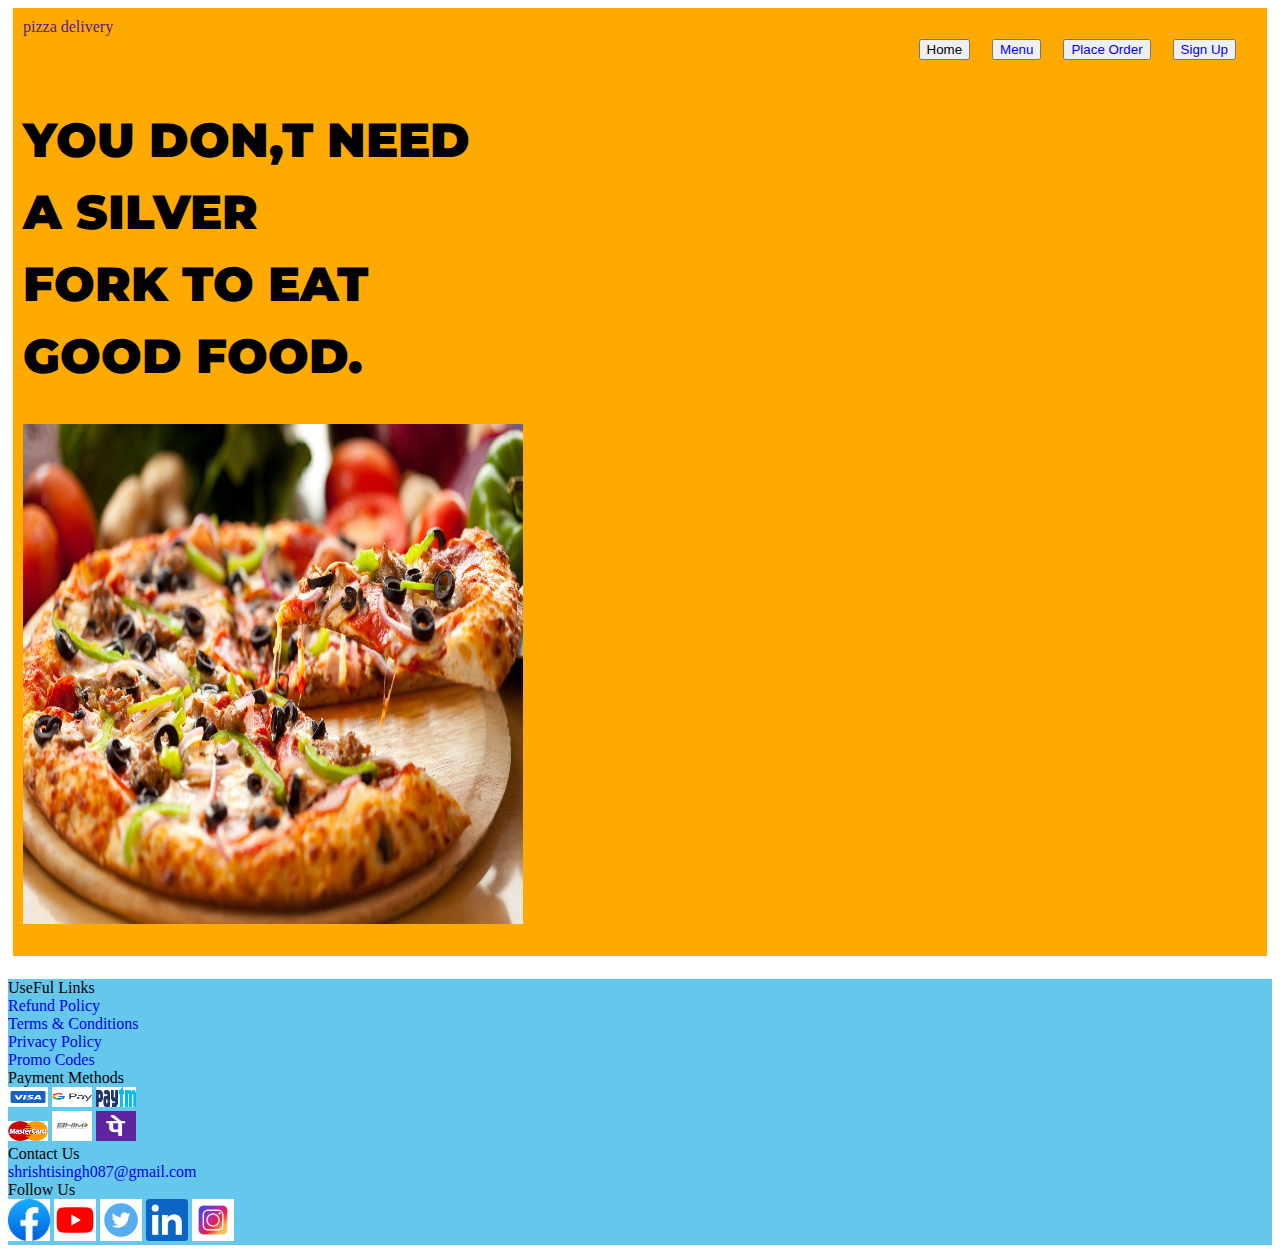
<file: index.html>
<!DOCTYPE html>
<html lang="en">
  <head>
    <meta charset="utf-8" />
    <meta name="viewport" content="width=device-width, initial-scale=1" />
    <title>Pizza Delivery</title>
    <link
      href="https://cdn.jsdelivr.net/npm/bootstrap@5.2.3/dist/css/bootstrap.min.css"
      rel="stylesheet"
      integrity="sha384-rbsA2VBKQhggwzxH7pPCaAqO46MgnOM80zW1RWuH61DGLwZJEdK2Kadq2F9CUG65"
      crossorigin="anonymous"
    />
    <link rel="stylesheet" href="styles.css" />
    <!--Google form links-->
    <link rel="preconnect" href="https://fonts.googleapis.com" />
    <link rel="preconnect" href="https://fonts.gstatic.com" crossorigin />
    <link
      href="https://fonts.googleapis.com/css2?family=Montserrat:wght@100;400;900&family=Ubuntu:wght@300&display=swap"
      rel="stylesheet"
    />
  </head>

<body >
<article>
<div>
<a class="navbar-brand" href="">pizza delivery</a>
<table align=right cellspacing=20px>
<tr>
<th><button >Home</button></th>
<th><button ><a href="menu.html">Menu</a></button></th>
<th><button ><a href="placeorder.html">Place Order</a></button></th>
<th><button ><a href="signup.html">Sign Up</a></button></th>
</tr>
</table>
<br><br><br>
</div>
<div class="row">
  <div class="col-lg-6 col-md-12">
   <h1>YOU DON,T NEED<br> A SILVER <br> FORK TO EAT <br>GOOD FOOD.</h1>
  </div>
  <div class="col-lg-6 col-md-12">
     <img src="images/pi2.jpg" style="height:500px;width:500px;">
  </div>
</div>
<br>
</article>
<br>
<footer>
<aside>
<div class="row">
<div class="col-lg-3 col-md-6">
     UseFul Links
        <br><a href="https://lapinozpizza.in/refund-policy">Refund Policy</a><br>
        <a href="https://lapinozpizza.in/terms-and-conditions">Terms & Conditions</a><br>
        <a href="https://lapinozpizza.in/privacy-policy">Privacy Policy</a><br>
        <a href="https://lapinozpizza.in/promo-codes">Promo Codes</a>
</div>
<div class="col-lg-3 col-md-6"> 
    Payment Methods<br>
     <img src="images/visa.png" alt="visa" style="height:20px;width:40px;">
     <img src="images/gpay.png" alt="Gpay" style="height:20px;width:40px;">
     <img src="images/paytm.png" alt="paytm" style="height:20px;width:40px;"><br>
     <img src="images/master.png" alt="Master" style="height:20px;width:40px;">
     <img src="images/bhim.png" alt="Bhim upi" style="height:30px;width:40px;">
     <img src="images/pe.png" alt="phone pe" style="height:30px;width:40px;">
</div>
 <div class="col-lg-3 col-md-6"> 
     Contact Us<br>
    <a href="https://www.mail.google.com/">shrishtisingh087@gmail.com</a>
</div>
<div class="col-lg-3 col-md-6"> 
Follow Us<br>
<a href="https://www.facebook.com/">
  <img src="images/facebook.jpeg" alt="Facebook" style="width:42px;height:42px;">
</a>
<a href="https://www.youtube.com/">
  <img src="images/yt.png" alt="youtube" style="width:42px;height:42px;">
</a>
<a href="https://twitter.com/">
  <img src="images/twiter.png" alt="Twiter" style="width:42px;height:42px;">
</a>
<a href="https://in.linkedin.com/">
  <img src="images/linkedin.png" alt="Linkedin" style="width:42px;height:42px;">
</a>
<a href="https://www.instagram.com/">
  <img src="images/insta.jpeg" alt="HTML tutorial" style="width:42px;height:42px;">
</a>
</div>
</div>



</aside>

</footer>
</body>
</html>
</file>
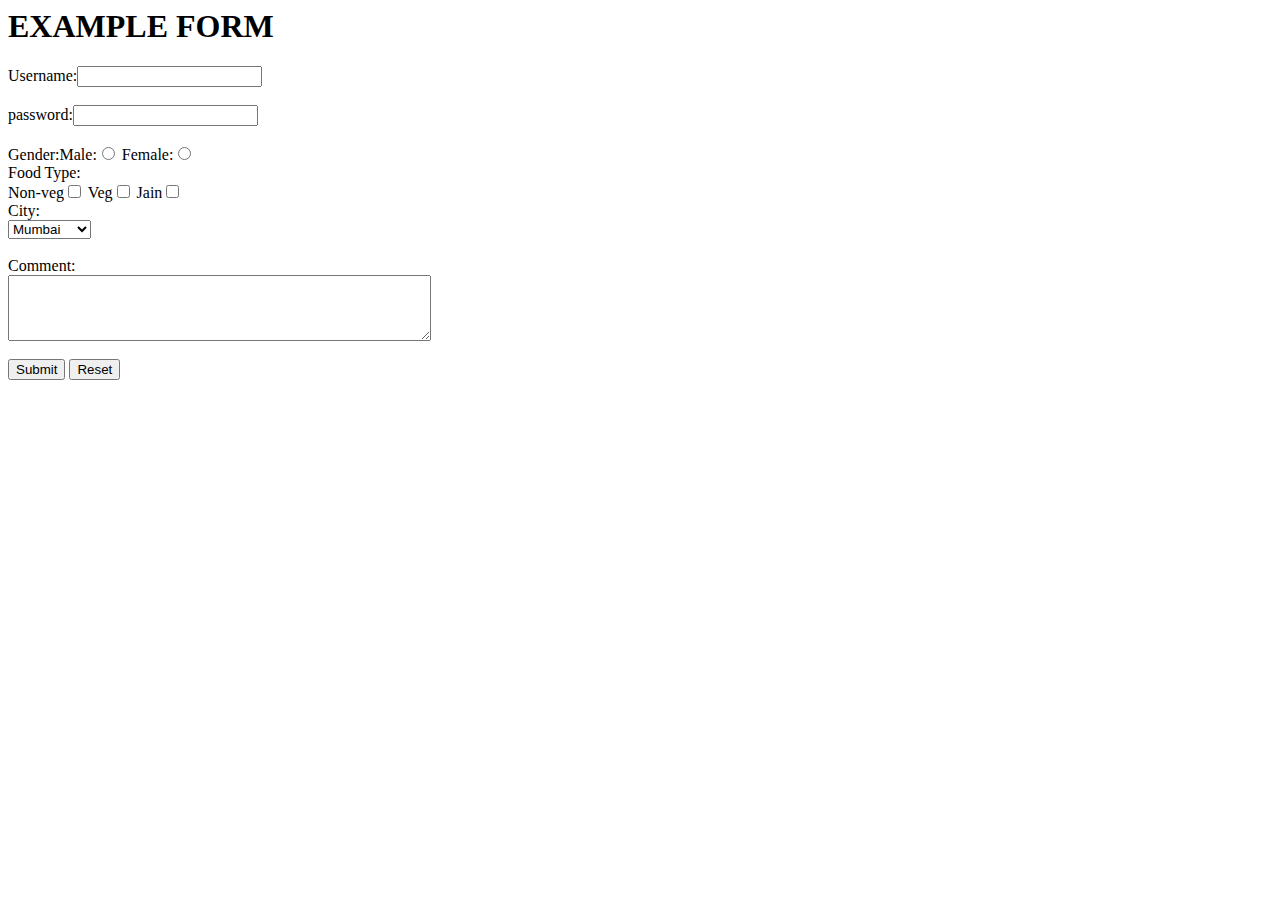
<file: formexample.html>
<html>
<html>
<head><title>Form Example</title>
</head>
<body>
<h1>EXAMPLE FORM </h1>
<form>
Username:<input type="text" name="user"><br><br>
password:<input type="password" name="pass"><br><br>
Gender:Male:<input type="radio" name="A" value="male">
       Female:<input type="radio" name="A" value="female">
<br>
Food Type:<br>
Non-veg<input type="checkbox" name="A" value="nonveg">
Veg<input type="checkbox" name="B" value="nonveg">
Jain<input type="checkbox" name="C" value="jain">
<br>
City:
<br>

<select id="c1">
<option value="mumbai">Mumbai</option>
<option value="banglore">Bangalore</option>
</select>
<br><br>
Comment:<br>
<textarea id="a" rows="4" cols="50">
</textarea><br><br>
<input type="submit" value=Submit>
<input type="reset" value=Reset>
</form>
</body>
</html>
</file>
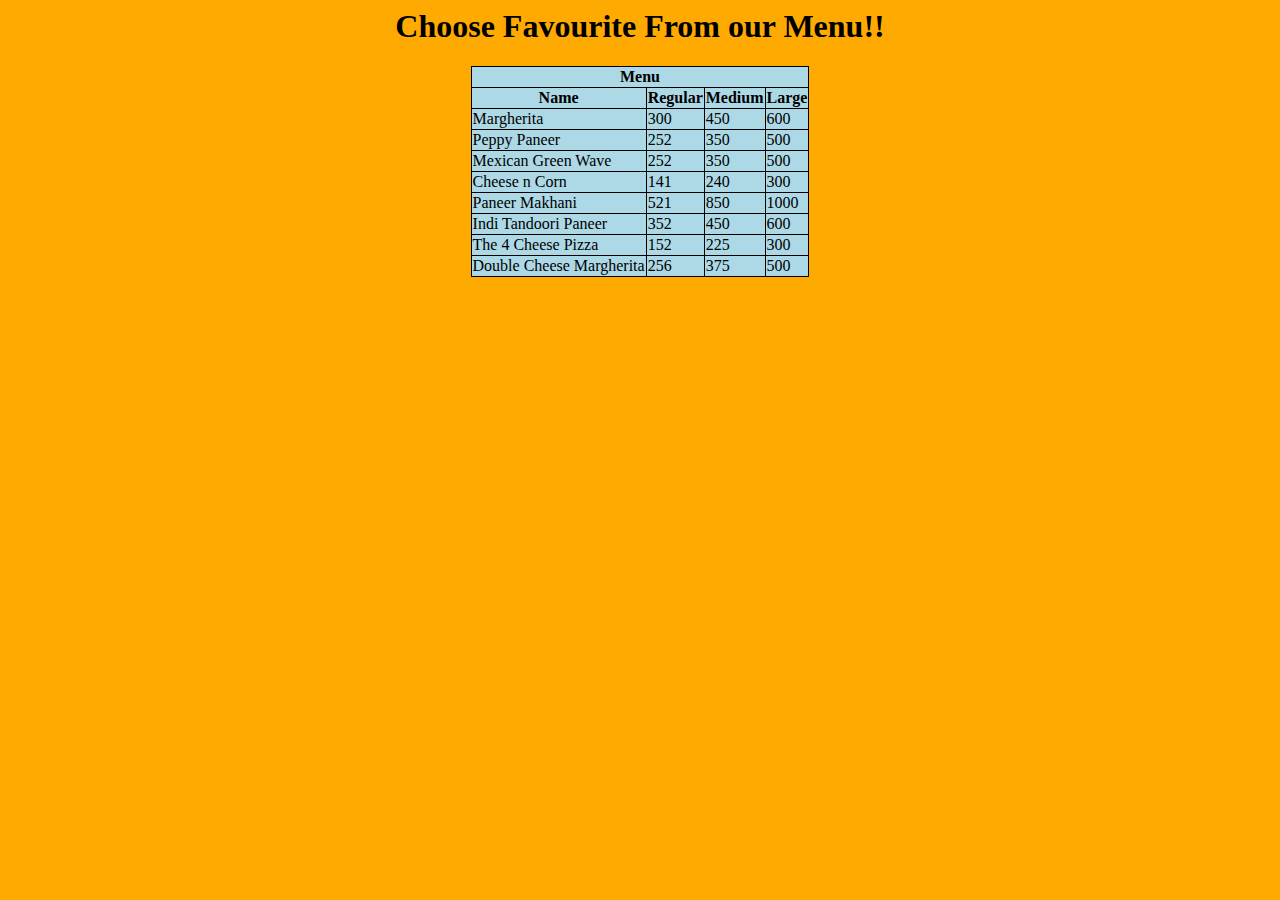
<file: menu.html>
<html><style>body {

  
  background-color: rgb(255, 170, 0);
}
table, th, td {
  border: 1px solid black;
  border-collapse: collapse;
  background-color:lightblue;
}
</style>
<body><center>
<h1 style="text-align:center;">Choose Favourite From our Menu!!<h1>
<table cellspacing=20px >
<tr><th colspan=4><center>Menu</center></th></tr>
<tr><th>Name</th><th>Regular</th><th>Medium</th><th>Large</th></tr>
<tr><td>Margherita</td><td>300</td><td>450</td><td>600</td></tr>
<tr><td>Peppy Paneer</td><td>252</td><td>350</td><td>500</td></tr>
<tr><td>Mexican Green Wave</td><td>252</td><td>350</td><td>500</td></tr>
<tr><td>Cheese n Corn</td><td>141</td><td>240</td><td>300</td></tr>
<tr><td>Paneer Makhani</td><td>521</td><td>850</td><td>1000</td></tr>
<tr><td>Indi Tandoori Paneer</td><td>352</td><td>450</td><td>600</td></tr>
<tr><td>The 4 Cheese Pizza</td><td>152</td><td>225</td><td>300</td></tr>
<tr><td>Double Cheese Margherita</td><td>256</td><td>375</td><td>500</td></tr>

</table>
</body>
</file>
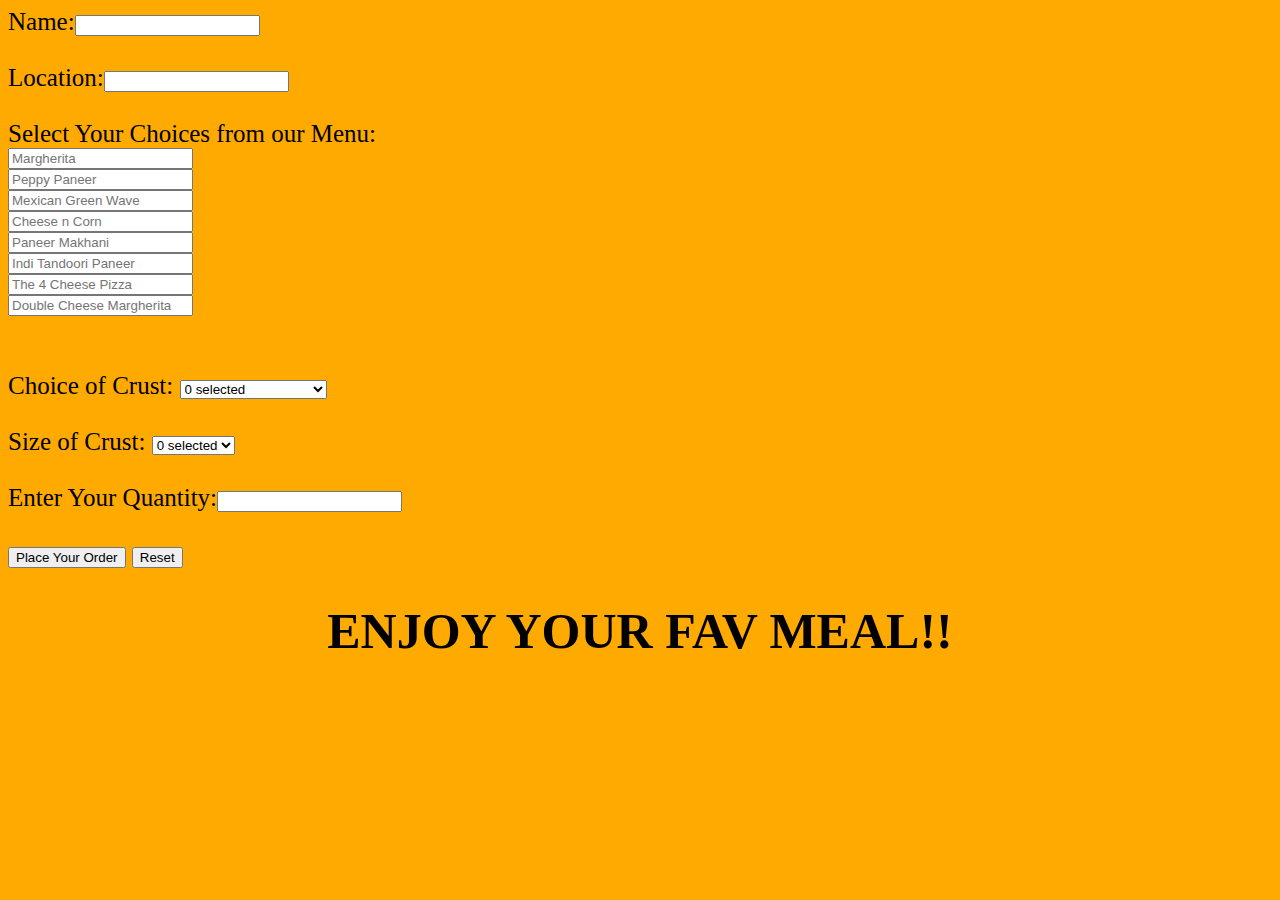
<file: placeorder.html>
<html><head><title>place order</title><head>
<style>body {
   background-color: rgb(255, 170, 0);
</style>
<body >

<form style="font-size:25px">
Name:<input type=textbox><br><br>
Location:<input type=textbox><br><br>
Select Your Choices from our Menu:<br>

  <input type="number" placeholder="Margherita" min=0><br>
  <input type="number" placeholder="Peppy Paneer" min=0><br>
  <input type="number" placeholder="Mexican Green Wave" min=0><br>
  <input type="number" placeholder="Cheese n Corn" min=0><br>
  <input type="number" placeholder="Paneer Makhani" min=0><br>
  <input type="number" placeholder="Indi Tandoori Paneer" min=0><br>
  <input type="number" placeholder="The 4 Cheese Pizza" min=0><br>
  <input type="number" placeholder="Double Cheese Margherita" min=0><br>
<br><br>
Choice of Crust:
<select name="crust" id="ch" size=1 multiple>
  <option value="1">Classic Hand Tossed</option>
  <option value="2">Cheese Burst</option>
  <option value="3">New Hand Tossed</option>
  <option value="4">Wheat Thin Crust</option>
  <option value="5">Fresh Pan Pizza</option>
</select><br><br>
Size of Crust:
<select name="size" id="c" size=1 multiple>
  <option value="1">regular</option>
  <option value="2">medium</option>
  <option value="3">large</option>
</select><br><br>
Enter Your Quantity:<input type=number min=0><br><br>
<input type=submit value="Place Your Order">
<input type=reset value="Reset">
<h1 style="text-align:center;" >ENJOY YOUR FAV MEAL!! </h1>

</form>

</html>
</file>
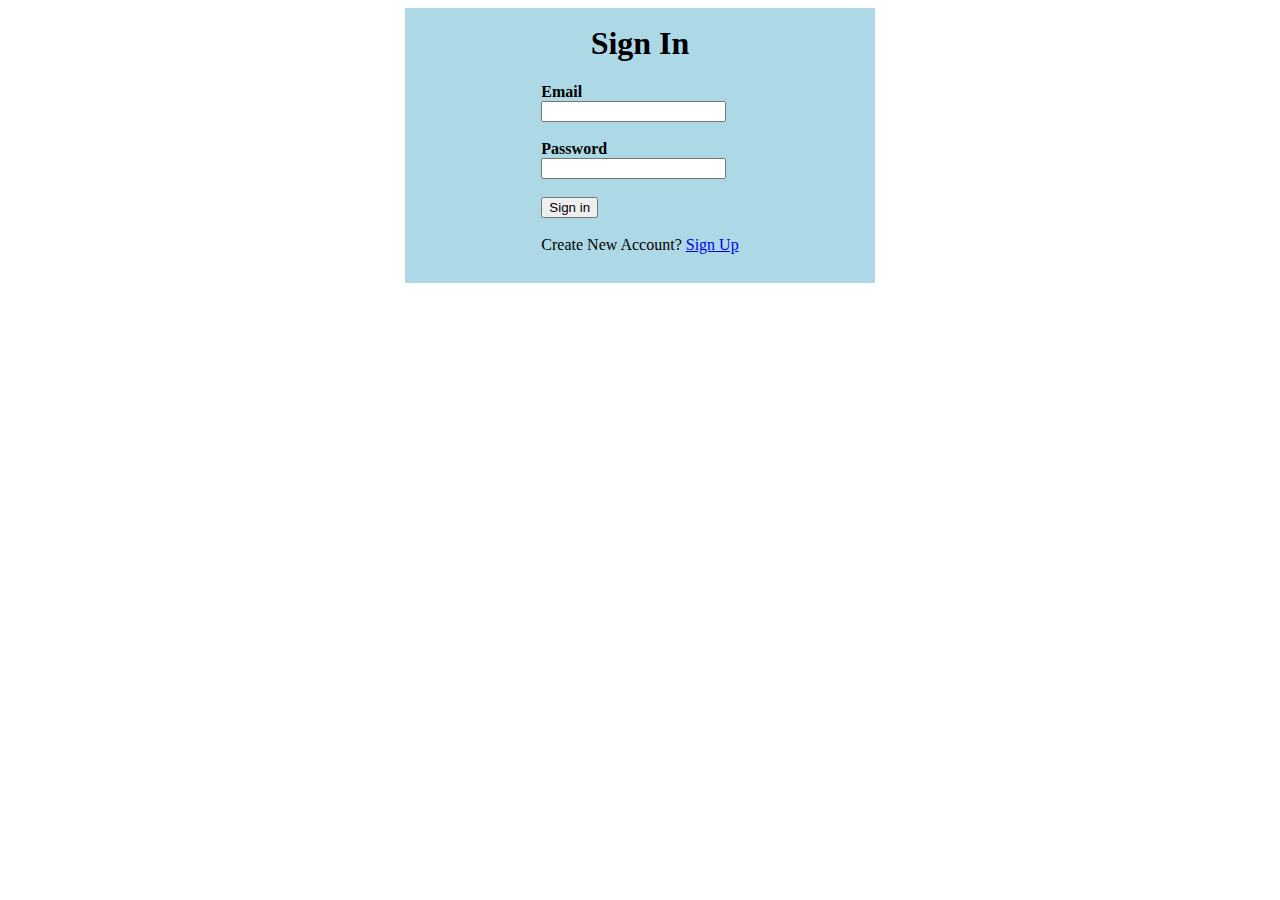
<file: signin.html>
<html>
    <head><title>sign in</title>
    <style>
     
       .content {
           max-width: 450px;
           margin: auto;
           padding: 10px;
           background-color:lightblue;
           
          }
     .center {
          margin-left: auto;
          margin-right: auto;
          }
      h1 {text-align: center;}
      
    
       
    </style>
    <head>
    <body>
    <div class="content">
    <form>
    <table class="center"><tr><th></th></tr>
    <tr><td>
    <h1>Sign In</h1>
    <b>Email</b><br>
    <input type="email" placeholder="" ><br><br>
    <b> Password</b><br>
    <input type="password" placeholder="" ><br><br>
    <input type="submit" value="Sign in"><br><br>
     Create New Account?
    <a href="signup.html">Sign Up</a>
    </td></tr>
    </form>
    </div>
    </html>
</file>
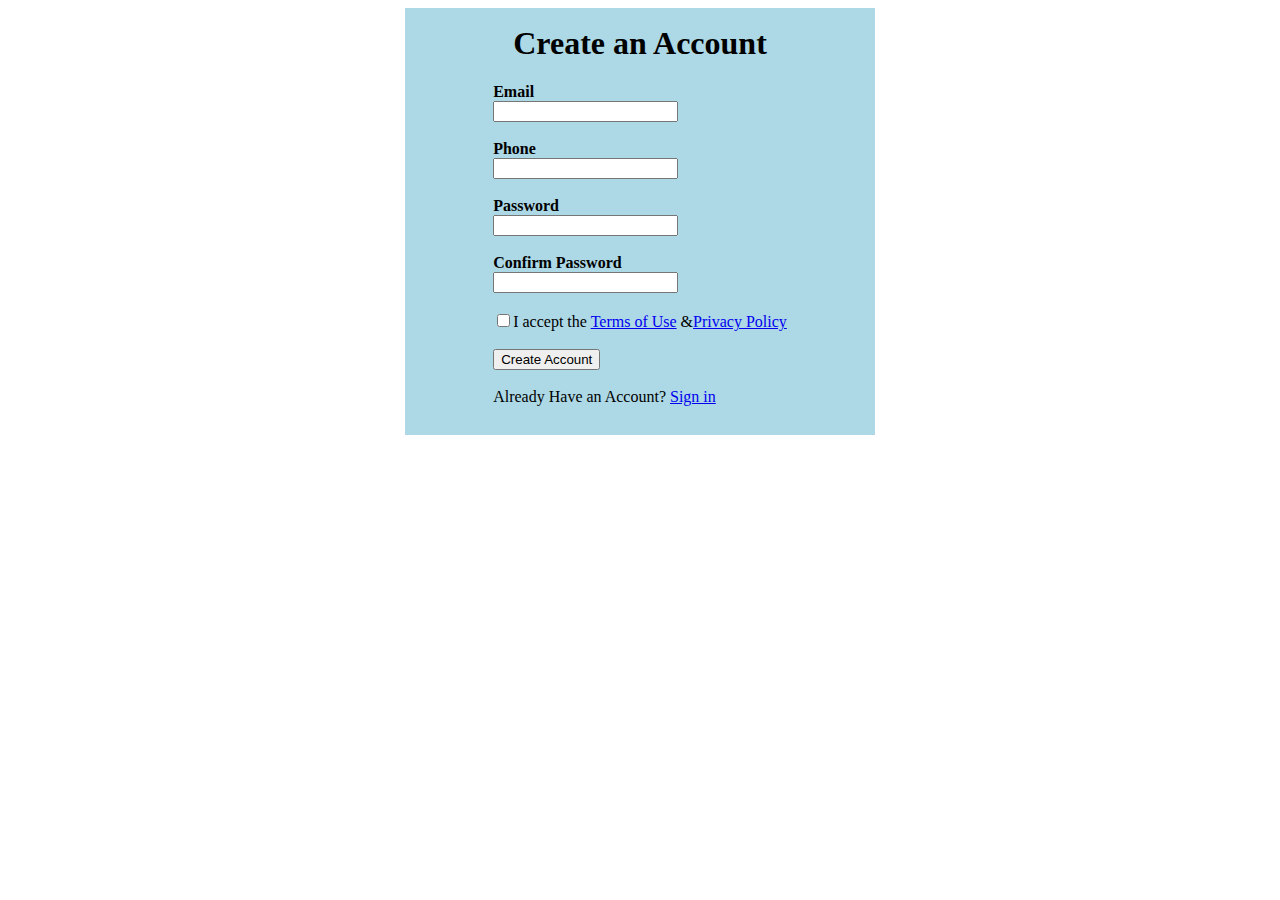
<file: signup.html>
<html>
<head><title>sign up</title>
<style>
 
   .content {
       max-width: 450px;
       margin: auto;
       padding: 10px;
       background-color:lightblue;
       
      }
 .center {
      margin-left: auto;
      margin-right: auto;
      }
  h1 {text-align: center;}
  

   
</style>
<head>
<body>
<div class="content">
<form>
<table class="center"><tr><th></th></tr>
<tr><td>
<h1>Create an Account</h1>
<b>Email</b><br>
<input type="email" placeholder="" ><br><br>
<b>Phone</b><br>
<input type="number" placeholder="" ><br><br>
<b> Password</b><br>
<input type="password" placeholder="" ><br><br>
<b>Confirm Password</b><br>
<input type="password" placeholder="" ><br><br>
<input type="checkbox">I accept the <a href="https://lapinozpizza.in/terms-and-conditions">Terms of Use</a> &<a href="https://lapinozpizza.in/privacy-policy"</a>Privacy Policy</a><br><br>
<input type="submit" value="Create Account"><br><br>
Already Have an Account?
<a href="signin.html">Sign in</a>
</td></tr>
</form>
</div>
</html>
</file>
<file: styles.css>
article{
    background-color: rgb(255, 170, 0);
    padding:10px;
    margin: 5px;

}
h1{
    font-family: "Montserrat",sans-serif;
    font-size: 3rem;
    line-height: 1.5;
    font-weight: 900;
}



aside{
  background-color:rgb(102, 199, 237);}

a:link{
text-decoration: none;

}
</file>
